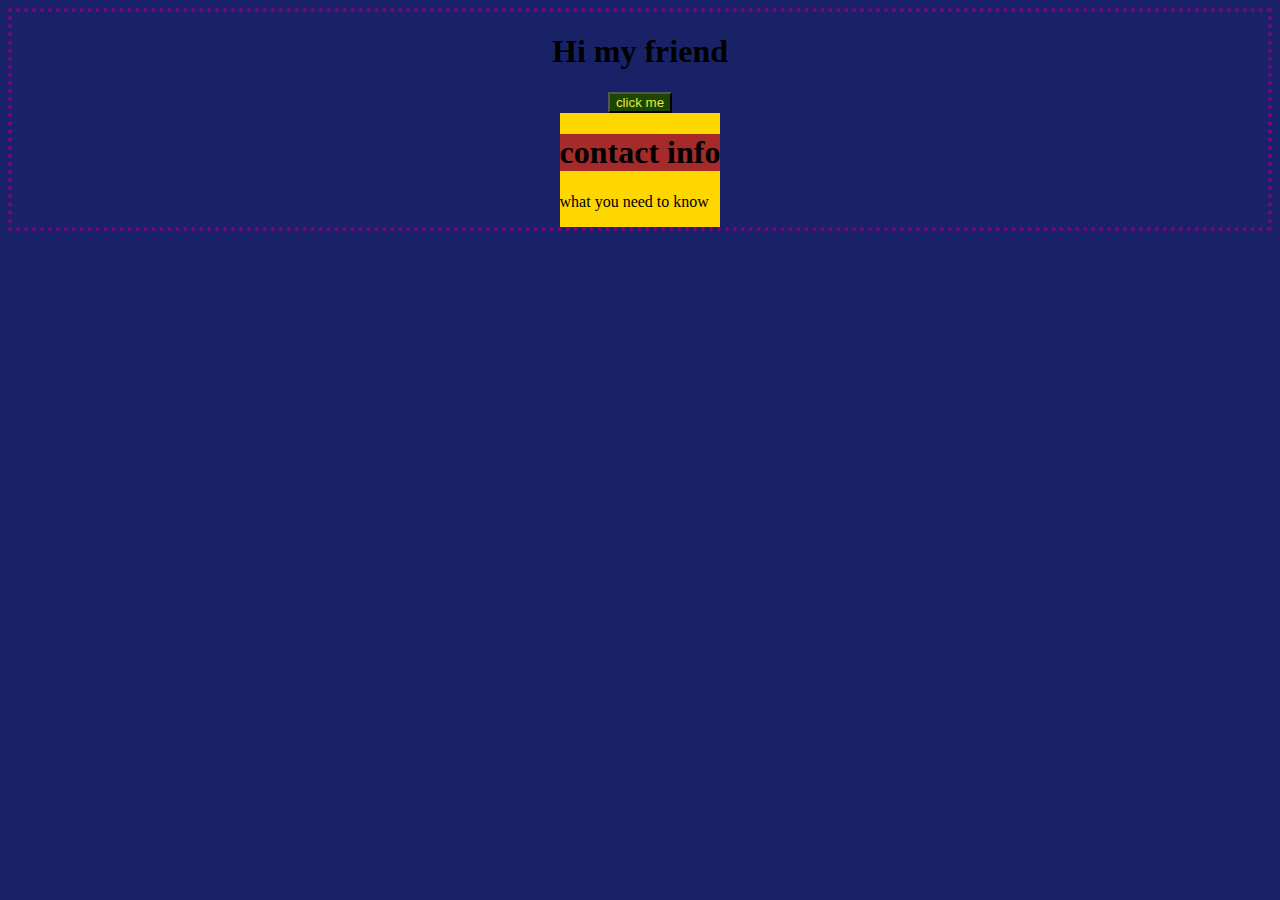
<file: Sass/index.html>
<!DOCTYPE html>
<html lang="en">

<head>
    <meta charset="UTF-8">
    <meta http-equiv="X-UA-Compatible" content="IE=edge">
    <meta name="viewport" content="width=h&, initial-scale=1.0">
    <link rel="stylesheet" href="./styles/style.css">

    <title>Document</title>
</head>

<body>
    <h1>Hi my friend</h1>
    <button>click me</button>
    <div class="info">
        <h1>contact info</h1>
        <p>what you need to know</p>
    </div>
</body>

</html>

<!-- https://www.youtube.com/watch?v=Zz6eOVaaelI&t=25s -->

<!-- - How to add sass compiler to our project
- How to link our sass to html
- Sass variables
- Mixins
- Nesting
- Extending
- Operators
- Partials and Imports -->
</file>
<file: Sass/styles/style.css>
body {
  display: -webkit-box;
  display: -ms-flexbox;
  display: flex;
  -webkit-box-pack: center;
      -ms-flex-pack: center;
          justify-content: center;
  -webkit-box-align: center;
      -ms-flex-align: center;
          align-items: center;
  border: purple 4px dotted;
  background: #192267;
  display: flex;
  -webkit-box-orient: vertical;
  -webkit-box-direction: normal;
      -ms-flex-direction: column;
          flex-direction: column;
}

button {
  background: #1e4603;
  color: #e8e83a;
}

button:hover {
  background: red;
}

.info {
  background: gold;
}

.info h1 {
  background: brown;
}
/*# sourceMappingURL=style.css.map */
</file>
